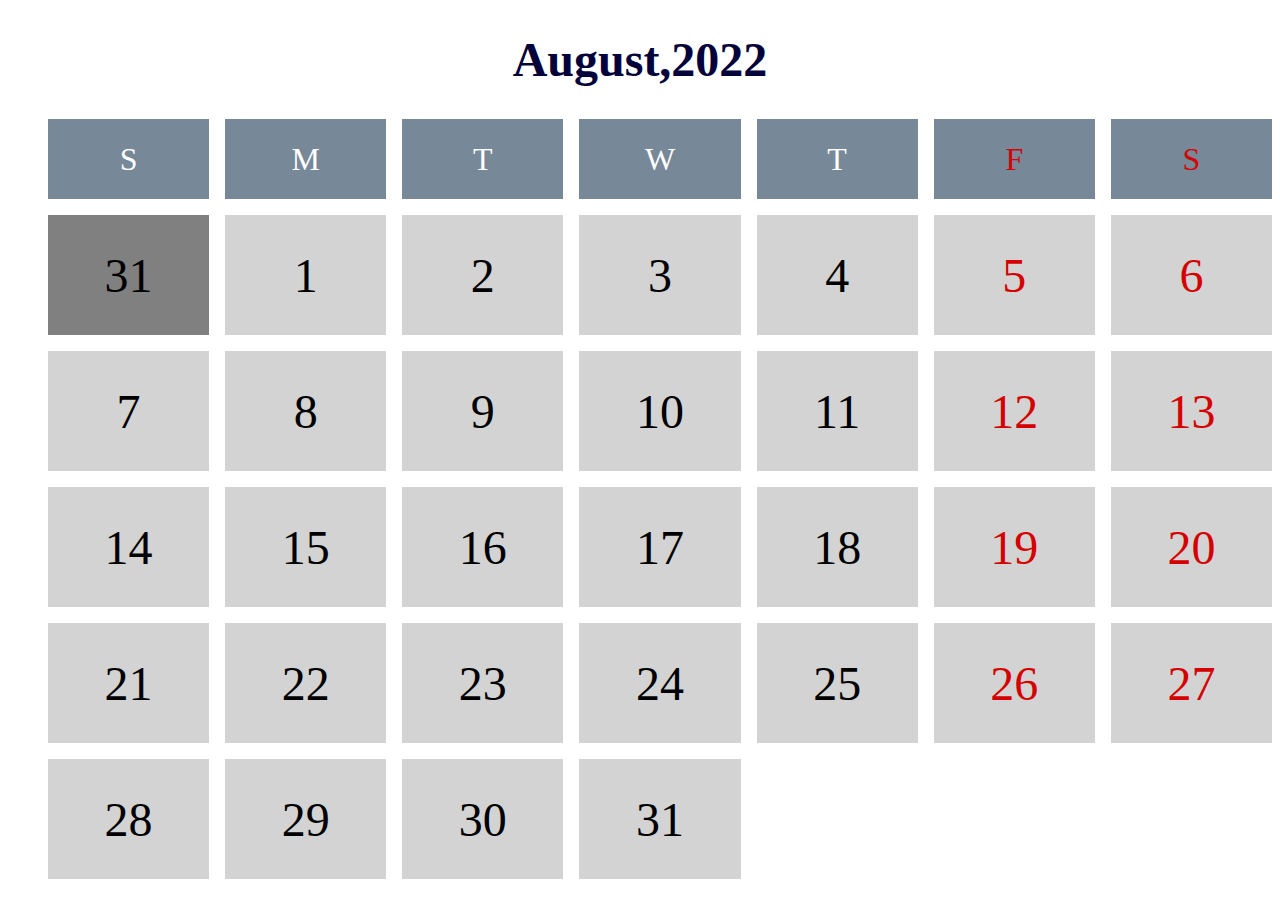
<file: index.html>
<!DOCTYPE html>
<html lang="en">
<head>
    <meta charset="UTF-8">
    <meta http-equiv="X-UA-Compatible" content="IE=edge">
    <meta name="viewport" content="width=device-width, initial-scale=1.0">
    <title>calendar</title>
    <link rel="stylesheet" href="style.css">
</head>
<body>
    <div class="heading">
        <h1 class="head-font"> August,2022</h1>
    </div>
    <div class="calendar">
        <ul>
            <li class="day">S</li>
            <li class="day">M</li>
            <li class="day">T</li>
            <li class="day">W</li>
            <li class="day">T</li>
            <li class="day holiday">F</li>
            <li class="day holiday">S</li>
            <li class="other">31</li>
            <li>1</li>
            <li>2</li>
            <li>3</li>
            <li>4</li>
            <li class="holiday">5</li>
            <li class="holiday">6</li>
            <li>7</li>
            <li>8</li>
            <li>9</li>
            <li>10</li>
            <li>11</li>
            <li class="holiday">12</li>
            <li class="holiday">13</li>
            <li>14</li>
            <li>15</li>
            <li>16</li>
            <li>17</li>
            <li>18</li>
            <li class="holiday">19</li>
            <li class="holiday">20</li>
            <li>21</li>
            <li>22</li>
            <li>23</li>
            <li>24</li>
            <li>25</li>
            <li class="holiday">26</li>
            <li class="holiday">27</li>
            <li>28</li>
            <li>29</li>
            <li>30</li>
            <li>31</li>
        </ul>
    </div>   
</body>
</html>
</file>
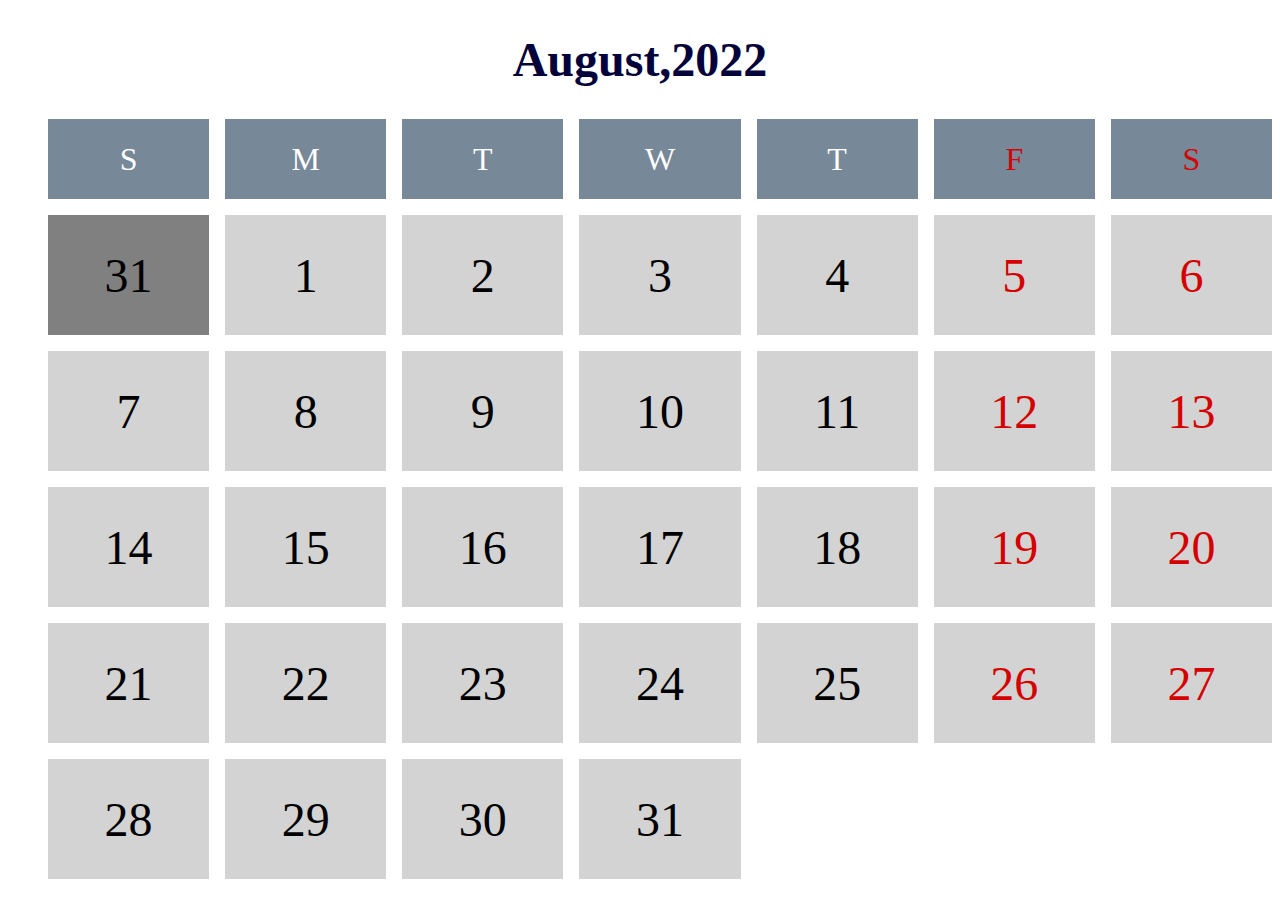
<file: cricket.html>
<!DOCTYPE html>
<html lang="en">
<head>
    <meta charset="UTF-8">
    <meta http-equiv="X-UA-Compatible" content="IE=edge">
    <meta name="viewport" content="width=device-width, initial-scale=1.0">
    <title>Document</title>
    <link rel="stylesheet" href="style.css">
</head>
<body>
    <div class="heading">
        <h1 class="head-font"> August,2022</h1>
    </div>
    <div class="calendar">
        <ul>
            <li class="day">S</li>
            <li class="day">M</li>
            <li class="day">T</li>
            <li class="day">W</li>
            <li class="day">T</li>
            <li class="day holiday">F</li>
            <li class="day holiday">S</li>
            <li class="other">31</li>
            <li>1</li>
            <li>2</li>
            <li>3</li>
            <li>4</li>
            <li class="holiday">5</li>
            <li class="holiday">6</li>
            <li>7</li>
            <li>8</li>
            <li>9</li>
            <li>10</li>
            <li>11</li>
            <li class="holiday">12</li>
            <li class="holiday">13</li>
            <li>14</li>
            <li>15</li>
            <li>16</li>
            <li>17</li>
            <li>18</li>
            <li class="holiday">19</li>
            <li class="holiday">20</li>
            <li>21</li>
            <li>22</li>
            <li>23</li>
            <li>24</li>
            <li>25</li>
            <li class="holiday">26</li>
            <li class="holiday">27</li>
            <li>28</li>
            <li>29</li>
            <li>30</li>
            <li>31</li>
        </ul>
    </div>   
</body>
</html>
</file>
<file: style.css>
.heading{
    text-align: center;
    color: rgb(4, 2, 58);
    font-size: 1.5em;
}
.calendar ul{
    display: grid;
    grid-template-columns: repeat(7,1fr);
    grid-gap: 1em;
}
.calendar li{
    list-style: none;
    font-size: 3em;
    height: 2.5em;
    background-color: lightgray;
    display: flex;
    justify-content: center;
    align-items: center;
}
.day{
    font-size: 2em !important;
    background-color: lightslategray !important;
    color: white;
}
.holiday{
    color: rgb(213, 1, 1);
}
.other{
    background-color: gray !important;
}
</file>
